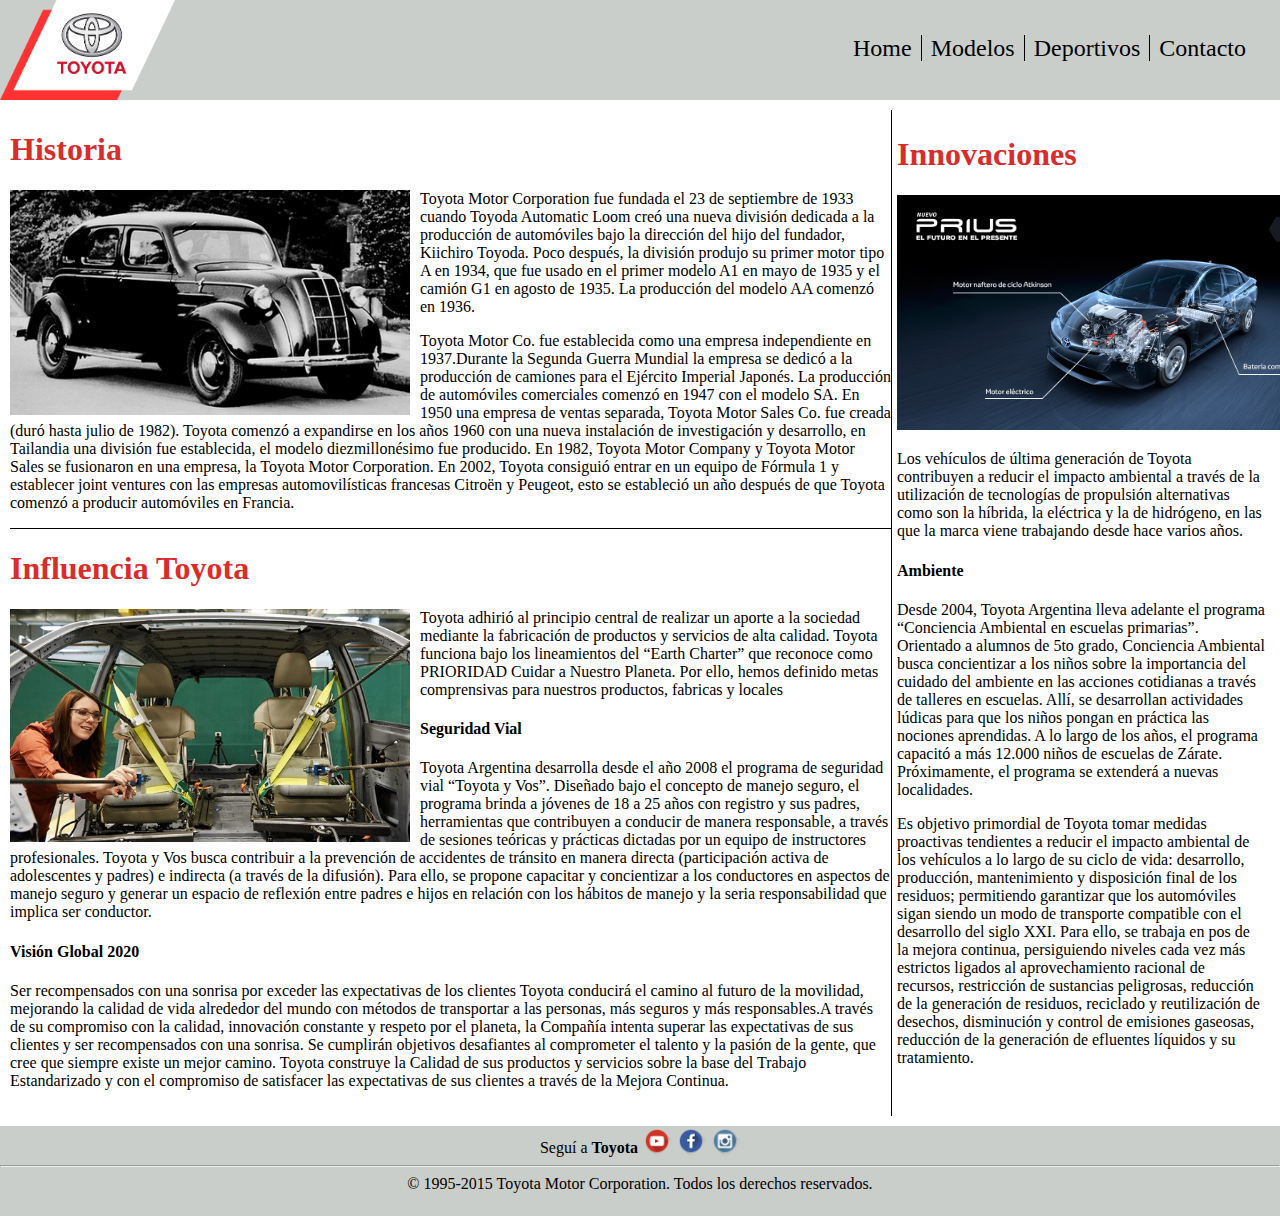
<file: index.html>
<!DOCTYPE html>
<html>
	<head>
		<meta charset="utf-8">
		<title>Toyota</title>
		<link rel="stylesheet" href="style/index.css">
		<link rel="stylesheet" href="style/header.css">
	</head>
	<body>
		<header>
			<img id="logo" src="imgs/logo.png" width="175" alt="Logo">
			<div class="dropdown">
				<button class="dropButton"><div>  <div></div><div></div><div></div>  </div></button>
				<nav class="dropContent">
					<a href="#">Home</a>
					<a href="galeria/galeria.html">Modelos</a>
					<a href="deportes/deportes.html">Deportivos</a>
					<a href="contacto/contacto.html">Contacto</a>
				</nav>
			</div>
		</header>
		
		<section class="cuerpo">
			<div class="izquierda">
				<div class="historia">

					<h1>Historia</h1>
					<div class="autoViejo">
						<img src="imgs/primer_auto.jpg" width="400" alt="Primer Auto">
					</div>
					<div class="epigrafe">
						<p>Toyota Motor Corporation fue fundada el 23 de septiembre de 1933 cuando Toyoda Automatic Loom creó una nueva división dedicada a la producción de automóviles bajo la dirección del hijo del fundador, Kiichiro Toyoda. Poco después, la división produjo su primer motor tipo A en 1934, que fue usado en el primer modelo A1 en mayo de 1935 y el camión G1 en agosto de 1935. La producción del modelo AA comenzó en 1936.</p>
						<p>Toyota Motor Co. fue establecida como una empresa independiente en 1937.Durante la Segunda Guerra Mundial la empresa se dedicó a la producción de camiones para el Ejército Imperial Japonés. La producción de automóviles comerciales comenzó en 1947 con el modelo SA. En 1950 una empresa de ventas separada, Toyota Motor Sales Co. fue creada (duró hasta julio de 1982). Toyota comenzó a expandirse en los años 1960 con una nueva instalación de investigación y desarrollo, en Tailandia una división fue establecida, el modelo diezmillonésimo fue producido. En 1982, Toyota Motor Company y Toyota Motor Sales se fusionaron en una empresa, la Toyota Motor Corporation. En 2002, Toyota consiguió entrar en un equipo de Fórmula 1 y establecer joint ventures con las empresas automovilísticas francesas Citroën y Peugeot, esto se estableció un año después de que Toyota comenzó a producir automóviles en Francia.</p>
					</div>
				</div>

				<div class="aspectos">
					<h1>Influencia Toyota</h1>
						<img src="imgs/seguridad.jpg" width="400" alt="Seguridad Vial">
						<p>Toyota adhirió al principio central de realizar un aporte a la sociedad mediante la fabricación de productos y servicios de alta calidad. Toyota funciona bajo los lineamientos del “Earth Charter” que reconoce como PRIORIDAD Cuidar a Nuestro Planeta. Por ello, hemos definido metas comprensivas para nuestros productos, fabricas y locales</p>
					<h4>Seguridad Vial</h4>
						<p>Toyota Argentina desarrolla desde el año 2008 el programa de seguridad vial “Toyota y Vos”. Diseñado bajo el concepto de manejo seguro, el programa brinda a jóvenes de 18 a 25 años con registro y sus padres, herramientas que contribuyen a conducir de manera responsable, a través de sesiones teóricas y prácticas dictadas por un equipo de instructores profesionales. Toyota y Vos busca contribuir a la prevención de accidentes de tránsito en manera directa (participación activa de adolescentes y padres) e indirecta (a través de la difusión). Para ello, se propone capacitar y concientizar a los conductores en aspectos de manejo seguro y generar un espacio de reflexión entre padres e hijos en relación con los hábitos de manejo y la seria responsabilidad que implica ser conductor.</p>
					<h4>Visión Global 2020</h4>
						<p>Ser recompensados con una sonrisa por exceder las expectativas de los clientes Toyota conducirá el camino al futuro de la movilidad, mejorando la calidad de vida alrededor del mundo con métodos de transportar a las personas, más seguros y más responsables.A través de su compromiso con la calidad, innovación constante y respeto por el planeta, la Compañía intenta superar las expectativas de sus clientes y ser recompensados con una sonrisa. Se cumplirán objetivos desafiantes al comprometer el talento y la pasión de la gente, que cree que siempre existe un mejor camino. Toyota construye la Calidad de sus productos y servicios sobre la base del Trabajo Estandarizado y con el compromiso de satisfacer las expectativas de sus clientes a través de la Mejora Continua.</p>
				</div>
			</div>
			
			<div class="innovaciones">
				<h1>Innovaciones</h1>
					<img src="imgs/hibrido.jpg" width="500" alt="Auto Hibrido">
					<p>Los vehículos de última generación de Toyota contribuyen a reducir el impacto ambiental a través de la utilización de tecnologías de propulsión alternativas como son la híbrida, la eléctrica y la de hidrógeno, en las que la marca viene trabajando desde hace varios años. </p>
				<h4>Ambiente</h4>
					<p>Desde 2004, Toyota Argentina lleva adelante el programa “Conciencia Ambiental en escuelas primarias”. Orientado a alumnos de 5to grado, Conciencia Ambiental busca concientizar a los niños sobre la importancia del cuidado del ambiente en las acciones cotidianas a través de talleres en escuelas. Allí, se desarrollan actividades lúdicas para que los niños pongan en práctica las nociones aprendidas. A lo largo de los años, el programa capacitó a más 12.000 niños de escuelas de Zárate. Próximamente, el programa se extenderá a nuevas localidades.</p>
					<p>Es objetivo primordial de Toyota tomar medidas proactivas tendientes a reducir el impacto ambiental de los vehículos a lo largo de su ciclo de vida: desarrollo, producción, mantenimiento y disposición final de los residuos; permitiendo garantizar que los automóviles sigan siendo un modo de transporte compatible con el desarrollo del siglo XXI. Para ello, se trabaja en pos de la mejora continua, persiguiendo niveles cada vez más estrictos ligados al aprovechamiento racional de recursos, restricción de sustancias peligrosas, reducción de la generación de residuos, reciclado y reutilización de desechos, disminución y control de emisiones gaseosas, reducción de la generación de efluentes líquidos y su tratamiento.</p>
			</div>
		</section>

		<footer id="footer">
				<p>Seguí a <strong>Toyota</strong>
					<a href="https://www.youtube.com/user/ToyotaArg"><img src="imgs/youtube.png" width="30px" alt="youtube"></a>
					<a href="https://www.facebook.com/ToyotaArgentina"><img src="imgs/facebook.png" width="30px" alt="facebook"></a>
					<a href="https://www.instagram.com/toyotaargentina/"><img src="imgs/instagram.png" width="30px" alt="instagram"></a></p>
				<hr />
				<p>© 1995-2015 Toyota Motor Corporation. Todos los derechos reservados.</p>
		</footer>
	</body>
</html>
</file>
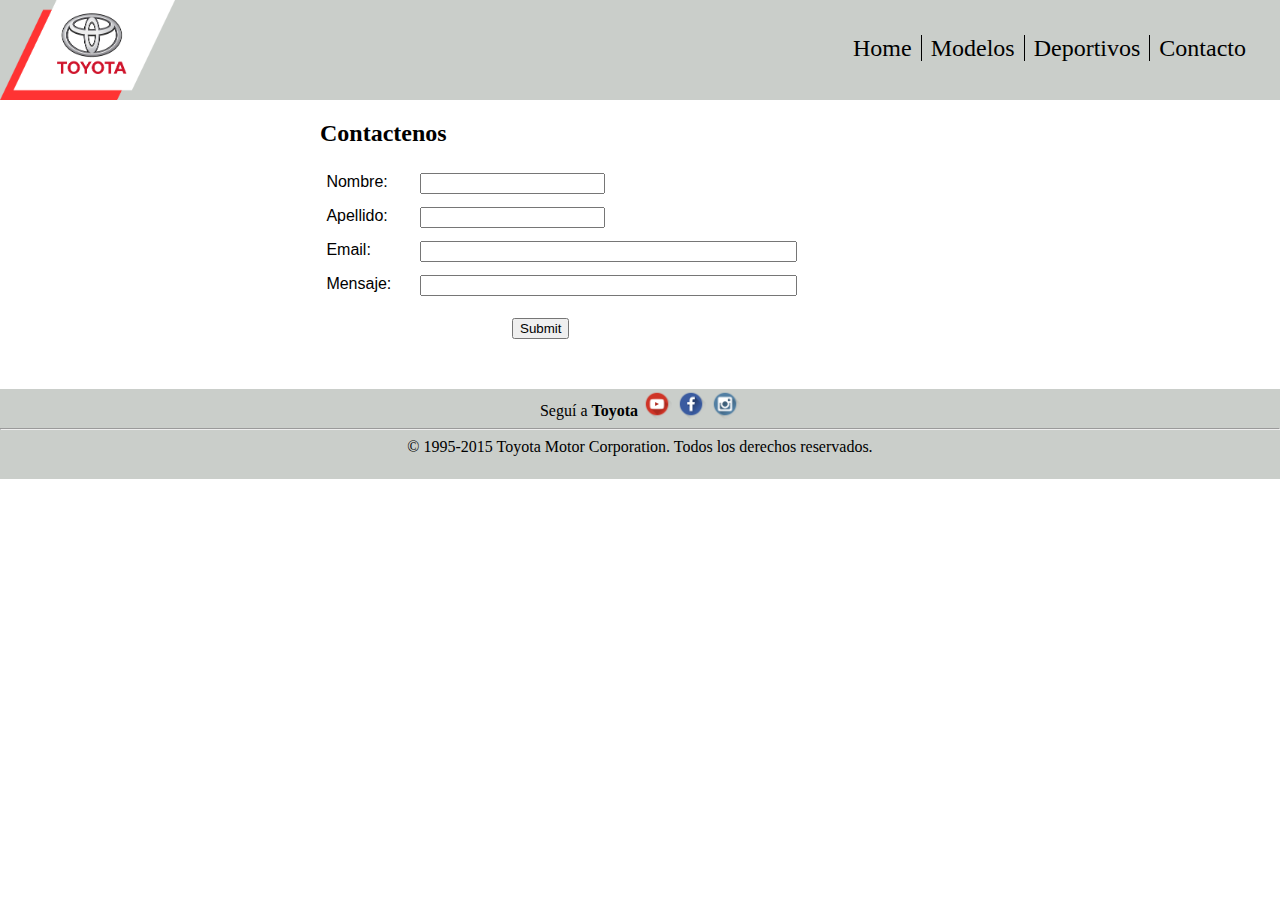
<file: contacto/contacto.html>
<!DOCTYPE>
<html>
    <head>
        <meta charset="utf-8">
        <link rel="stylesheet" type="text/css" href="../style/contacto.css" >
        <link rel="stylesheet" href="../style/header.css">
        <title>Contacto</title>
    </head>
    <body>

        <header>
            <img id="logo" src="../imgs/logo.png" width="175" alt="Logo">
            <div class="dropdown">
                    <button class="dropButton"><div>  <div></div><div></div><div></div>  </div></button>
                <nav class="dropContent">
                    <a href="../index.html">Home</a>
                    <a href="../galeria/galeria.html">Modelos</a>
                    <a href="../deportes/deportes.html">Deportivos</a>
                    <a href="#">Contacto</a>
                </nav>
            </div>
        </header>


        <div class="form">
            <h2 class="titulo_contacto">Contactenos</h2>
            <div>
                <ul class="lista_contacto">
                    <li class="nombre"><div>Nombre:</div> <input type="text" name="" id=""></li>
                    <li class="apellido"><div>Apellido:</div> <input type="text"></li>
                    <li class="email"><div>Email:</div> <input type="text"></li>
                    <li class="mensaje"><div>Mensaje:</div> <input type="text"></li>
                </ul>
                <input class="submit" type="submit" name="" id="">
            </div>
        </div>
        <footer id="footer">
				<p>Seguí a <strong>Toyota</strong>
					<a href="https://www.youtube.com/user/ToyotaArg"><img src="../imgs/youtube.png" width="30px" alt="youtube"></a>
					<a href="https://www.facebook.com/ToyotaArgentina"><img src="../imgs/facebook.png" width="30px" alt="facebook"></a>
					<a href="https://www.instagram.com/toyotaargentina/"><img src="../imgs/instagram.png" width="30px" alt="instagram"></a></p>
				<hr />
				<p>© 1995-2015 Toyota Motor Corporation. Todos los derechos reservados.</p>
		</footer>


        
    </body>
</html>
</file>
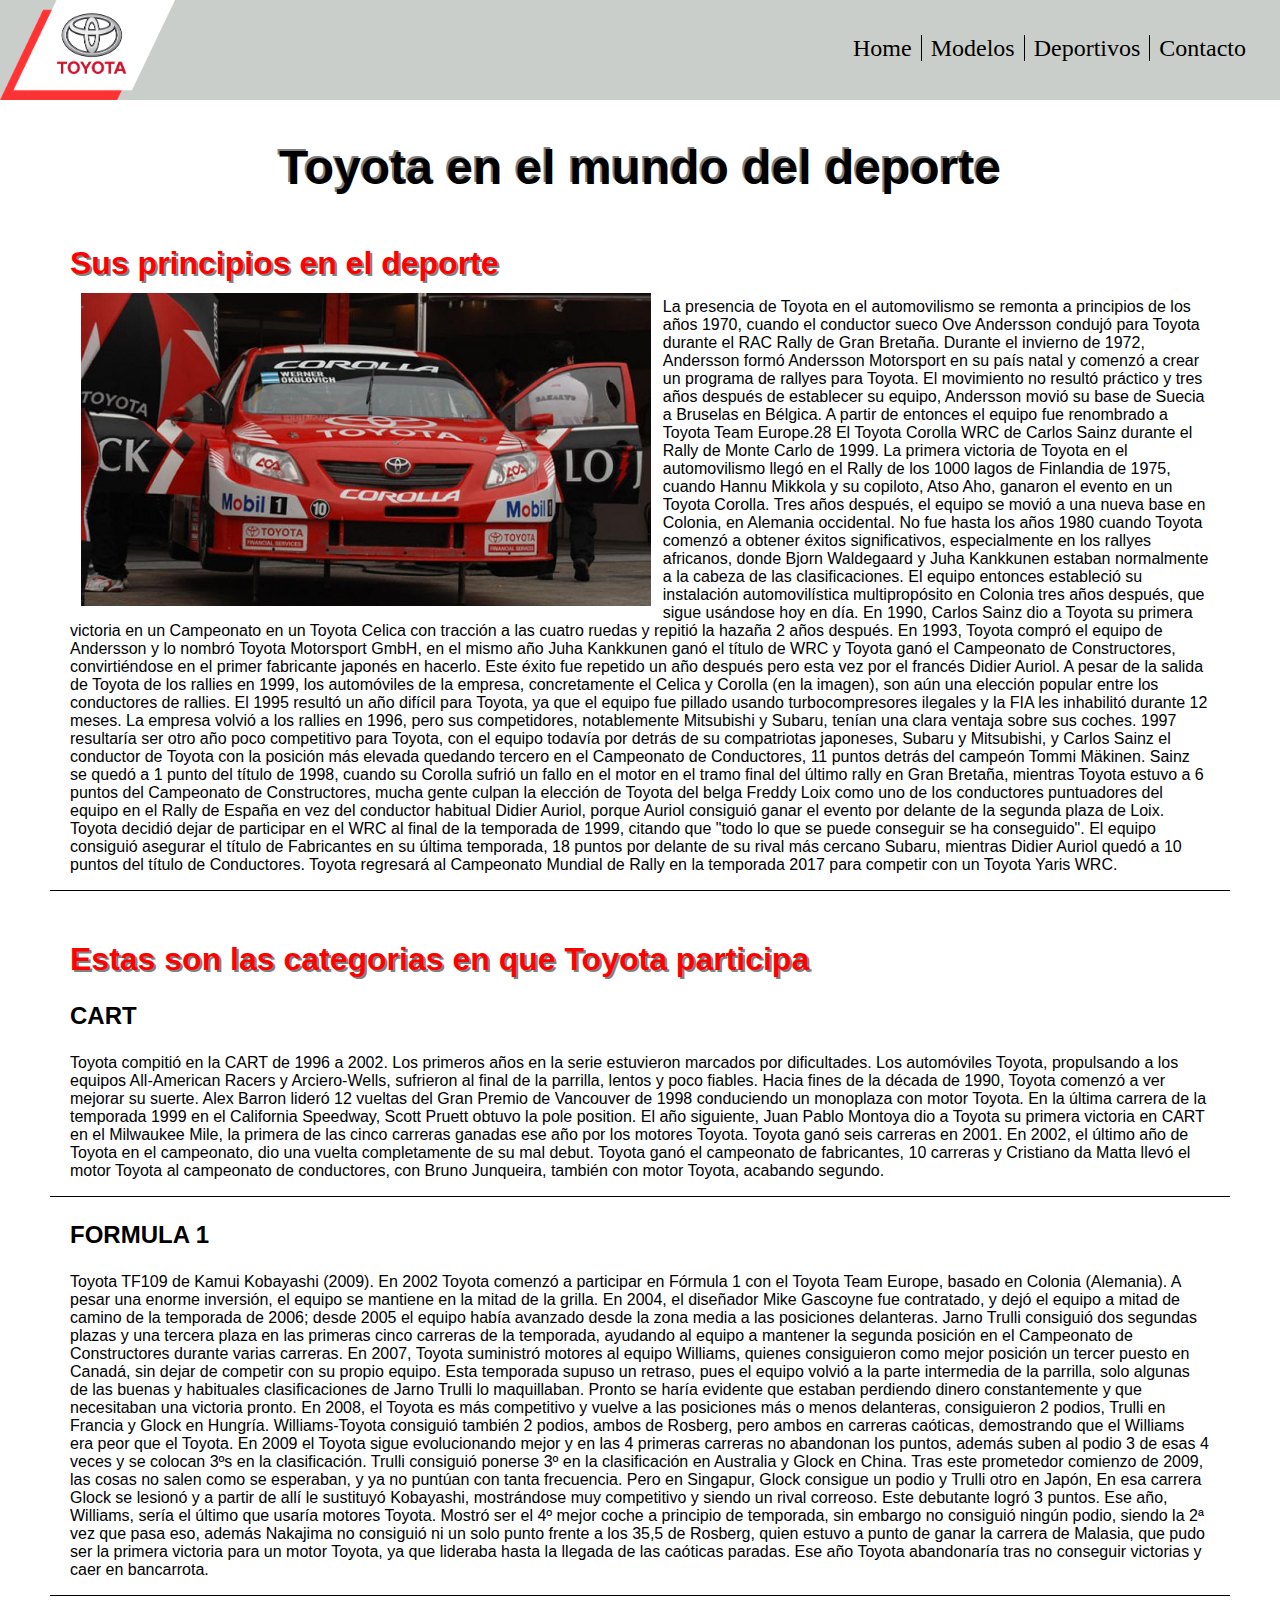
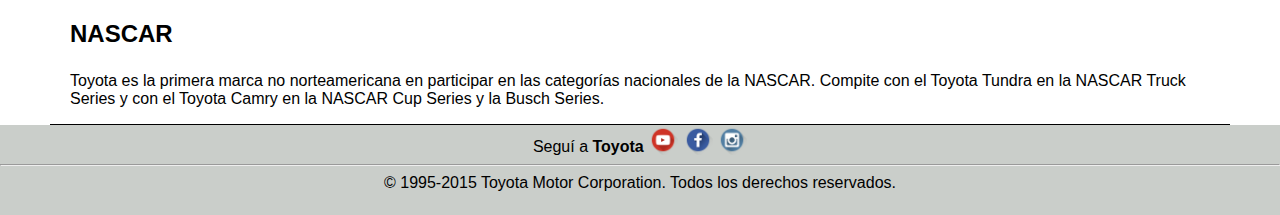
<file: deportes/deportes.html>
<!doctype html>
<html>

<head>
    <meta charset="utf-8" />
    <title>deporte</title>

    <link rel="stylesheet" type="text/css" href="../style/deportes.css" />
    <link rel="stylesheet" href="../style/header.css">
</head>

<body>

    <header>
            <img id="logo" src="../imgs/logo.png" width="175" alt="Logo">
            <div class="dropdown">
                <button class="dropButton"><div>  <div></div><div></div><div></div>  </div></button>
                <nav class="dropContent">
                    <a href="../index.html">Home</a>
                    <a href="../galeria/galeria.html">Modelos</a>
                    <a href="#">Deportivos</a>
                    <a href="../contacto/contacto.html">Contacto</a>
                </nav>
            </div>
        </header>


    <section id="portada">
        <h2>Toyota en el mundo del deporte</h2>

    </section>
    <section id="historia">
        <h1 class="titulo">
            Sus principios en el deporte
        </h1>
        <img class="imagen1" src="../imgs/CorollaWerner_box.jpg" alt="toyota">
        <p>
            La presencia de Toyota en el automovilismo se remonta a principios de los años 1970, cuando el conductor sueco Ove Andersson
            condujó para Toyota durante el RAC Rally de Gran Bretaña. Durante el invierno de 1972, Andersson formó Andersson
            Motorsport en su país natal y comenzó a crear un programa de rallyes para Toyota. El movimiento no resultó práctico
            y tres años después de establecer su equipo, Andersson movió su base de Suecia a Bruselas en Bélgica. A partir
            de entonces el equipo fue renombrado a Toyota Team Europe.28​ El Toyota Corolla WRC de Carlos Sainz durante el
            Rally de Monte Carlo de 1999. La primera victoria de Toyota en el automovilismo llegó en el Rally de los 1000
            lagos de Finlandia de 1975, cuando Hannu Mikkola y su copiloto, Atso Aho, ganaron el evento en un Toyota Corolla.
            Tres años después, el equipo se movió a una nueva base en Colonia, en Alemania occidental. No fue hasta los años
            1980 cuando Toyota comenzó a obtener éxitos significativos, especialmente en los rallyes africanos, donde Bjorn
            Waldegaard y Juha Kankkunen estaban normalmente a la cabeza de las clasificaciones. El equipo entonces estableció
            su instalación automovilística multipropósito en Colonia tres años después, que sigue usándose hoy en día. En
            1990, Carlos Sainz dio a Toyota su primera victoria en un Campeonato en un Toyota Celica con tracción a las cuatro
            ruedas y repitió la hazaña 2 años después. En 1993, Toyota compró el equipo de Andersson y lo nombró Toyota Motorsport
            GmbH, en el mismo año Juha Kankkunen ganó el título de WRC y Toyota ganó el Campeonato de Constructores, convirtiéndose
            en el primer fabricante japonés en hacerlo. Este éxito fue repetido un año después pero esta vez por el francés
            Didier Auriol. A pesar de la salida de Toyota de los rallies en 1999, los automóviles de la empresa, concretamente
            el Celica y Corolla (en la imagen), son aún una elección popular entre los conductores de rallies. El 1995 resultó
            un año difícil para Toyota, ya que el equipo fue pillado usando turbocompresores ilegales y la FIA les inhabilitó
            durante 12 meses. La empresa volvió a los rallies en 1996, pero sus competidores, notablemente Mitsubishi y Subaru,
            tenían una clara ventaja sobre sus coches. 1997 resultaría ser otro año poco competitivo para Toyota, con el
            equipo todavía por detrás de su compatriotas japoneses, Subaru y Mitsubishi, y Carlos Sainz el conductor de Toyota
            con la posición más elevada quedando tercero en el Campeonato de Conductores, 11 puntos detrás del campeón Tommi
            Mäkinen. Sainz se quedó a 1 punto del título de 1998, cuando su Corolla sufrió un fallo en el motor en el tramo
            final del último rally en Gran Bretaña, mientras Toyota estuvo a 6 puntos del Campeonato de Constructores, mucha
            gente culpan la elección de Toyota del belga Freddy Loix como uno de los conductores puntuadores del equipo en
            el Rally de España en vez del conductor habitual Didier Auriol, porque Auriol consiguió ganar el evento por delante
            de la segunda plaza de Loix. Toyota decidió dejar de participar en el WRC al final de la temporada de 1999, citando
            que "todo lo que se puede conseguir se ha conseguido". El equipo consiguió asegurar el título de Fabricantes
            en su última temporada, 18 puntos por delante de su rival más cercano Subaru, mientras Didier Auriol quedó a
            10 puntos del título de Conductores. Toyota regresará al Campeonato Mundial de Rally en la temporada 2017 para
            competir con un Toyota Yaris WRC.
        </p>
    </section>
    <section class="subtitulo">
        <h1 class="titulo"> Estas son las categorias en que Toyota participa </h1>
        <H3> CART </H3>
        <p>
            Toyota compitió en la CART de 1996 a 2002. Los primeros años en la serie estuvieron marcados por dificultades. Los automóviles
            Toyota, propulsando a los equipos All-American Racers y Arciero-Wells, sufrieron al final de la parrilla, lentos
            y poco fiables. Hacia fines de la década de 1990, Toyota comenzó a ver mejorar su suerte. Alex Barron lideró
            12 vueltas del Gran Premio de Vancouver de 1998 conduciendo un monoplaza con motor Toyota. En la última carrera
            de la temporada 1999 en el California Speedway, Scott Pruett obtuvo la pole position. El año siguiente, Juan
            Pablo Montoya dio a Toyota su primera victoria en CART en el Milwaukee Mile, la primera de las cinco carreras
            ganadas ese año por los motores Toyota. Toyota ganó seis carreras en 2001. En 2002, el último año de Toyota en
            el campeonato, dio una vuelta completamente de su mal debut. Toyota ganó el campeonato de fabricantes, 10 carreras
            y Cristiano da Matta llevó el motor Toyota al campeonato de conductores, con Bruno Junqueira, también con motor
            Toyota, acabando segundo.
        </p>


    </section>
    <section class="subtitulo">
        <h3>FORMULA 1</h3>
        <P>
            Toyota TF109 de Kamui Kobayashi (2009). En 2002 Toyota comenzó a participar en Fórmula 1 con el Toyota Team Europe, basado
            en Colonia (Alemania). A pesar una enorme inversión, el equipo se mantiene en la mitad de la grilla. En 2004,
            el diseñador Mike Gascoyne fue contratado, y dejó el equipo a mitad de camino de la temporada de 2006; desde
            2005 el equipo había avanzado desde la zona media a las posiciones delanteras. Jarno Trulli consiguió dos segundas
            plazas y una tercera plaza en las primeras cinco carreras de la temporada, ayudando al equipo a mantener la segunda
            posición en el Campeonato de Constructores durante varias carreras. En 2007, Toyota suministró motores al equipo
            Williams, quienes consiguieron como mejor posición un tercer puesto en Canadá, sin dejar de competir con su propio
            equipo. Esta temporada supuso un retraso, pues el equipo volvió a la parte intermedia de la parrilla, solo algunas
            de las buenas y habituales clasificaciones de Jarno Trulli lo maquillaban. Pronto se haría evidente que estaban
            perdiendo dinero constantemente y que necesitaban una victoria pronto. En 2008, el Toyota es más competitivo
            y vuelve a las posiciones más o menos delanteras, consiguieron 2 podios, Trulli en Francia y Glock en Hungría.
            Williams-Toyota consiguió también 2 podios, ambos de Rosberg, pero ambos en carreras caóticas, demostrando que
            el Williams era peor que el Toyota. En 2009 el Toyota sigue evolucionando mejor y en las 4 primeras carreras
            no abandonan los puntos, además suben al podio 3 de esas 4 veces y se colocan 3ºs en la clasificación. Trulli
            consiguió ponerse 3º en la clasificación en Australia y Glock en China. Tras este prometedor comienzo de 2009,
            las cosas no salen como se esperaban, y ya no puntúan con tanta frecuencia. Pero en Singapur, Glock consigue
            un podio y Trulli otro en Japón, En esa carrera Glock se lesionó y a partir de allí le sustituyó Kobayashi, mostrándose
            muy competitivo y siendo un rival correoso. Este debutante logró 3 puntos. Ese año, Williams, sería el último
            que usaría motores Toyota. Mostró ser el 4º mejor coche a principio de temporada, sin embargo no consiguió ningún
            podio, siendo la 2ª vez que pasa eso, además Nakajima no consiguió ni un solo punto frente a los 35,5 de Rosberg,
            quien estuvo a punto de ganar la carrera de Malasia, que pudo ser la primera victoria para un motor Toyota, ya
            que lideraba hasta la llegada de las caóticas paradas. Ese año Toyota abandonaría tras no conseguir victorias
            y caer en bancarrota.

        </P>

    </section>
    <section class="subtitulo">
        <h3>NASCAR</h3>
        <P>
            Toyota es la primera marca no norteamericana en participar en las categorías nacionales de la NASCAR. Compite con el Toyota
            Tundra en la NASCAR Truck Series y con el Toyota Camry en la NASCAR Cup Series y la Busch Series.
        </P>
    </section>
    <footer id="footer">
            <p>Seguí a <strong>Toyota</strong>
                <a href="https://www.youtube.com/user/ToyotaArg"><img src="../imgs/youtube.png" width="30px" alt="youtube"></a>
                <a href="https://www.facebook.com/ToyotaArgentina"><img src="../imgs/facebook.png" width="30px" alt="facebook"></a>
                <a href="https://www.instagram.com/toyotaargentina/"><img src="../imgs/instagram.png" width="30px" alt="instagram"></a></p>
            <hr />
            <p>© 1995-2015 Toyota Motor Corporation. Todos los derechos reservados.</p>
    </footer>



</body>

</html>
</file>
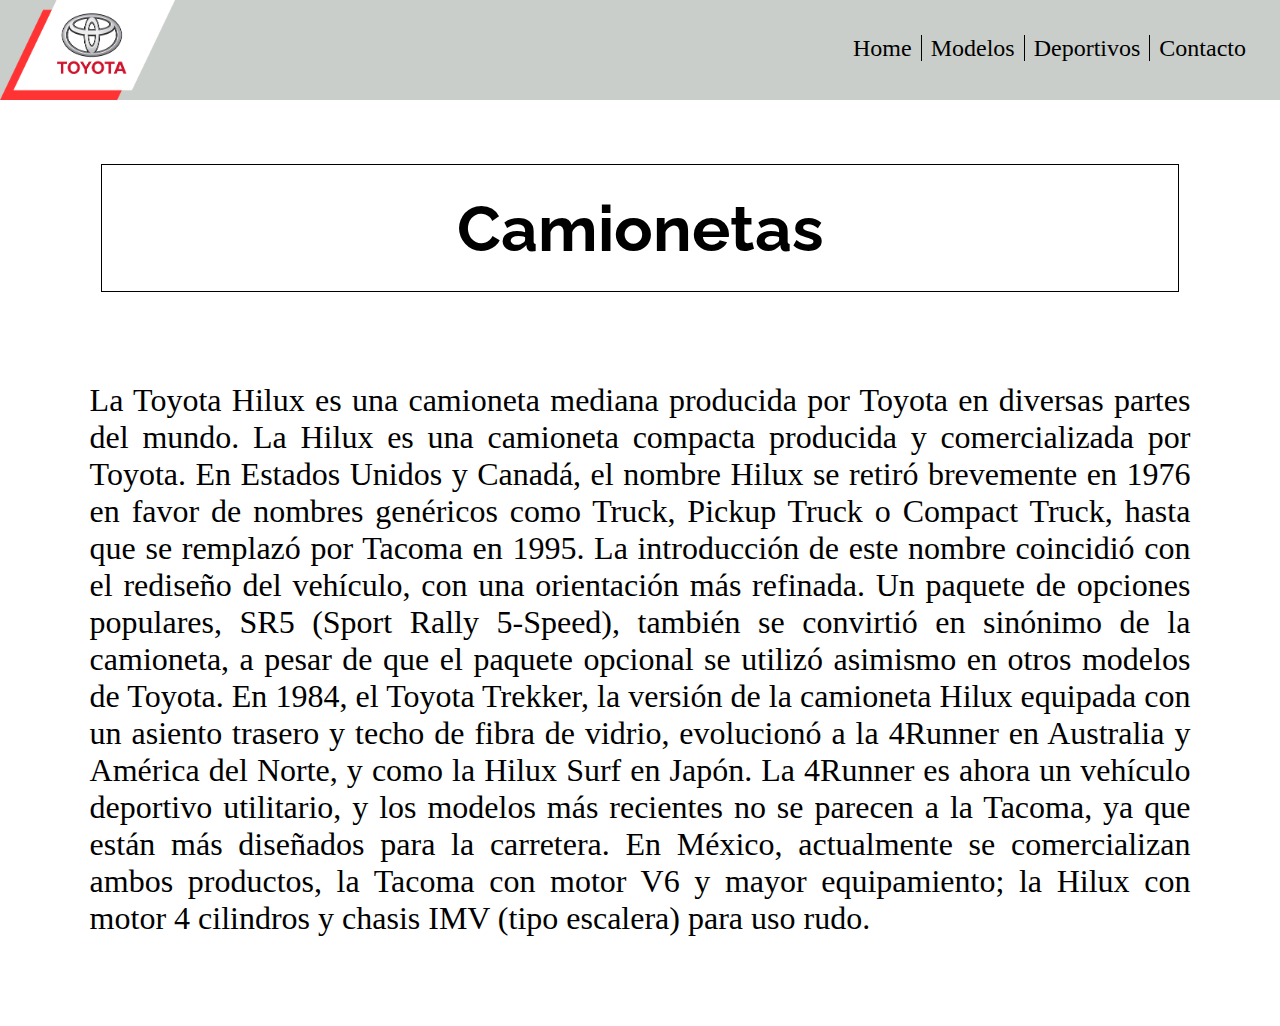
<file: galeria/camionetas.html>
<!DOCTYPE html>
<html>
<head>
	<title>Camionetas</title>
	<title>Galeria</title>
	<link rel="stylesheet" type="text/css" href="../style/galeria.css">
	<link rel="stylesheet" href="../style/header.css">
	<link href="https://fonts.googleapis.com/css?family=Raleway" rel="stylesheet">
</head>
<body>

	<header>
		<img id="logo" src="../imgs/logo.png" width="175" alt="Logo">
		<!--<div class="secciones">
			<div class="home"><a href="#">Home</a></div>
			<div class="modelos"><a href="galeria/galeria.html">Modelos</a></div>
			<div class="deportivos"><a href="deportes/deportes.html">Deportivos</a></div>
			<div class="contacto"><a href="contacto/contacto.html">Contacto</a></div>
		</div>-->
		<nav>
			<a href="#">Home</a>
			<a href="galeria.html">Modelos</a>
			<a href="../deportes/deportes.html">Deportivos</a>
			<a href="../contacto/contacto.html">Contacto</a>
		</nav>
	</header>
		

	<h2>Camionetas</h2>

	<p>

		La Toyota Hilux es una camioneta mediana producida por Toyota en diversas partes del mundo.

		La Hilux es una camioneta compacta producida y comercializada por Toyota. En Estados Unidos y Canadá, el nombre Hilux se retiró brevemente en 1976 en favor de nombres genéricos como Truck, Pickup Truck o Compact Truck, hasta que se remplazó por Tacoma en 1995. La introducción de este nombre coincidió con el rediseño del vehículo, con una orientación más refinada. Un paquete de opciones populares, SR5 (Sport Rally 5-Speed), también se convirtió en sinónimo de la camioneta, a pesar de que el paquete opcional se utilizó asimismo en otros modelos de Toyota. En 1984, el Toyota Trekker, la versión de la camioneta Hilux equipada con un asiento trasero y techo de fibra de vidrio, evolucionó a la 4Runner en Australia y América del Norte, y como la Hilux Surf en Japón. La 4Runner es ahora un vehículo deportivo utilitario, y los modelos más recientes no se parecen a la Tacoma, ya que están más diseñados para la carretera. En México, actualmente se comercializan ambos productos, la Tacoma con motor V6 y mayor equipamiento; la Hilux con motor 4 cilindros y chasis IMV (tipo escalera) para uso rudo.

	</p>

</body>
</html>
</file>
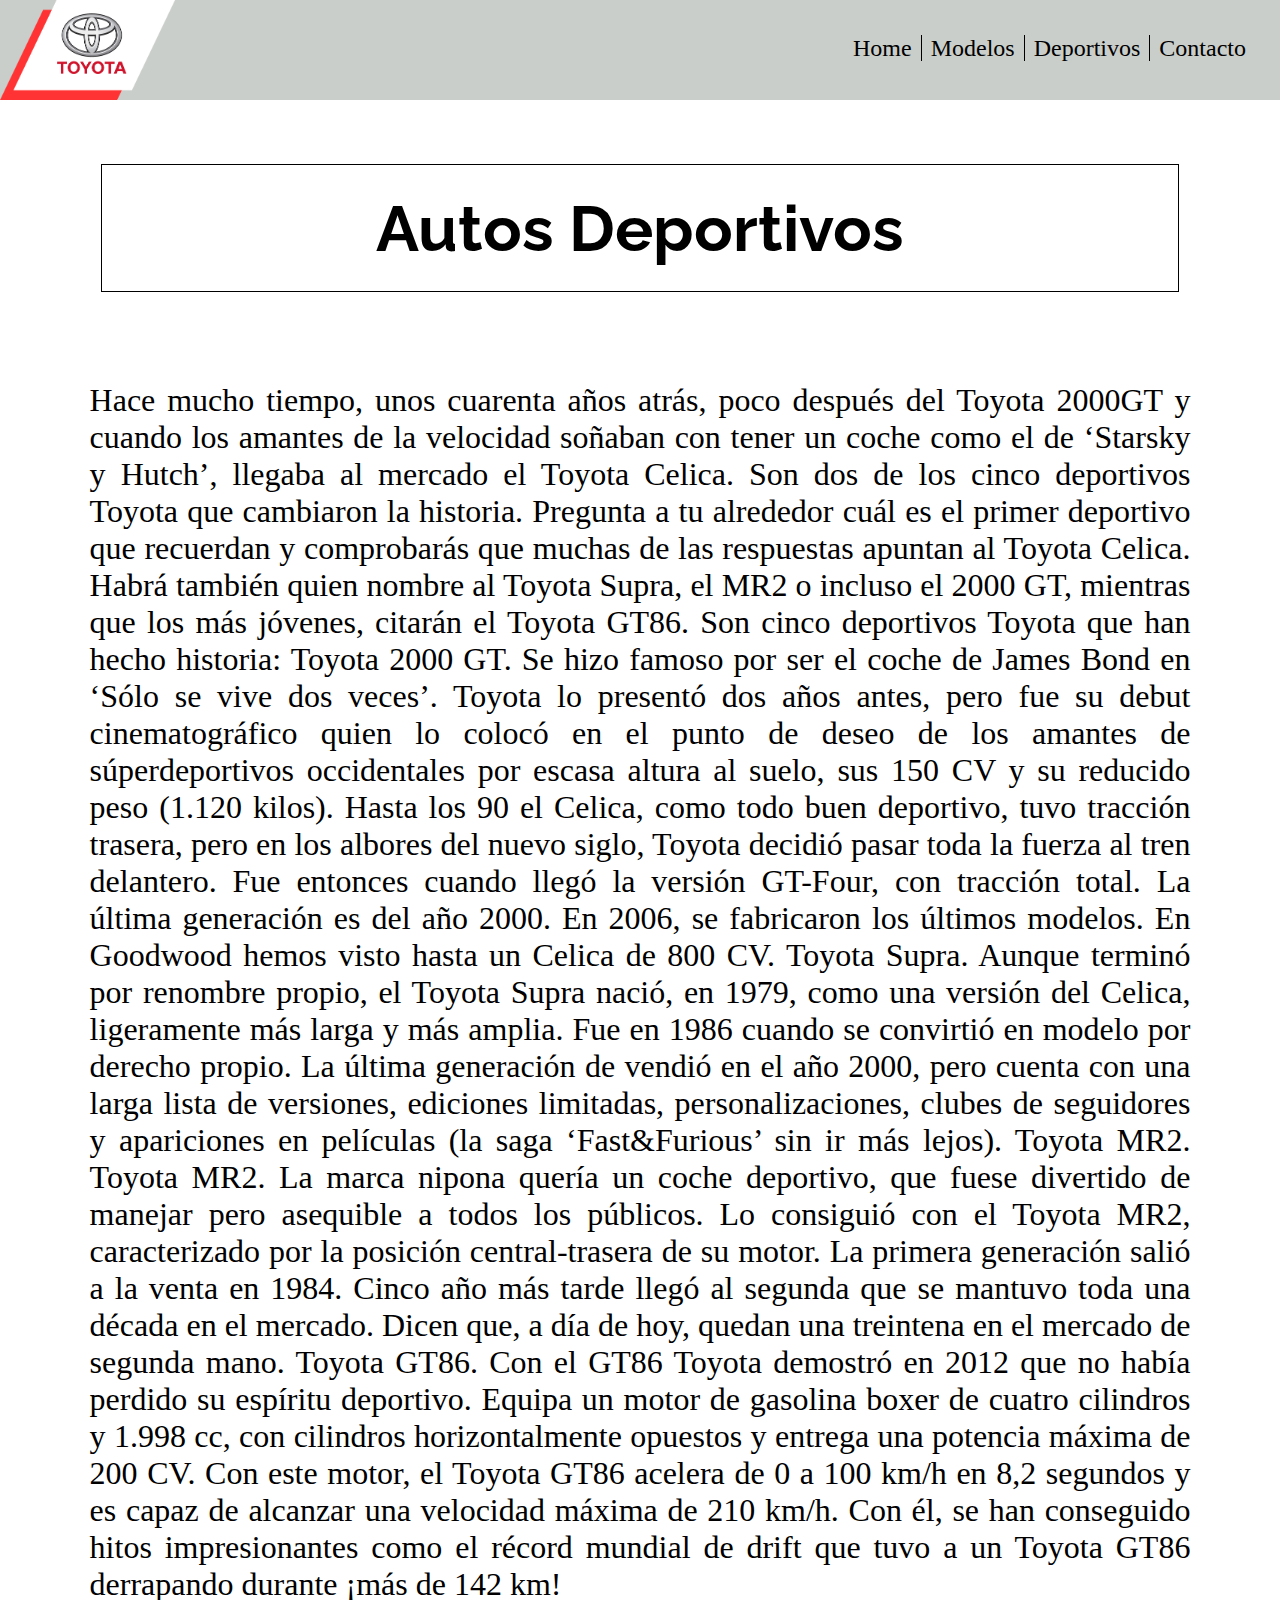
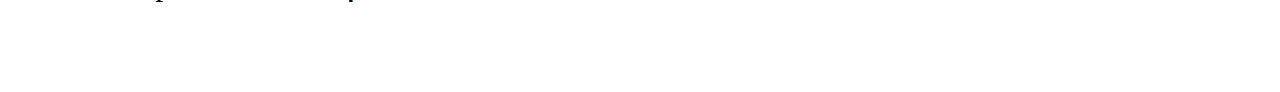
<file: galeria/deportivos.html>
<!DOCTYPE html>
<html>
<head>
	<title>Deportivoss</title>
	<title>Galeria</title>
	<link rel="stylesheet" type="text/css" href="../style/galeria.css">
	<link rel="stylesheet" href="../style/header.css">
	<link href="https://fonts.googleapis.com/css?family=Raleway" rel="stylesheet">
</head>
<body>

	<header>
		<img id="logo" src="../imgs/logo.png" width="175" alt="Logo">
		<!--<div class="secciones">
			<div class="home"><a href="#">Home</a></div>
			<div class="modelos"><a href="galeria/galeria.html">Modelos</a></div>
			<div class="deportivos"><a href="deportes/deportes.html">Deportivos</a></div>
			<div class="contacto"><a href="contacto/contacto.html">Contacto</a></div>
		</div>-->
		<nav>
			<a href="#">Home</a>
			<a href="galeria.html">Modelos</a>
			<a href="../deportes/deportes.html">Deportivos</a>
			<a href="../contacto/contacto.html">Contacto</a>
		</nav>
	</header>
		

	<h2>Autos Deportivos</h2>

	<p>

		Hace mucho tiempo, unos cuarenta años atrás, poco después del Toyota 2000GT y cuando los amantes de la velocidad soñaban con tener un coche como el de ‘Starsky y Hutch’, llegaba al mercado el Toyota Celica. Son dos de los cinco deportivos Toyota que cambiaron la historia.

		Pregunta a tu alrededor cuál es el primer deportivo que recuerdan y comprobarás que muchas de las respuestas apuntan al Toyota Celica. Habrá también quien nombre al Toyota Supra, el MR2 o incluso el 2000 GT, mientras que los más jóvenes, citarán el Toyota GT86. Son cinco deportivos Toyota que han hecho historia:

Toyota 2000 GT. Se hizo famoso por ser el coche de James Bond en  ‘Sólo se vive dos veces’. Toyota lo presentó dos años antes, pero fue su debut cinematográfico quien lo colocó en el punto de deseo de los amantes de súperdeportivos occidentales por escasa altura al suelo, sus 150 CV y su reducido peso (1.120 kilos).


Hasta los 90 el Celica, como todo buen deportivo, tuvo tracción trasera, pero en los albores del nuevo siglo, Toyota decidió pasar toda la fuerza al tren delantero. Fue entonces cuando llegó la versión GT-Four, con tracción total.

La última generación es del año 2000. En 2006, se fabricaron los últimos modelos. En Goodwood hemos visto hasta un Celica de 800 CV.

Toyota Supra. Aunque terminó por renombre propio, el Toyota Supra nació, en 1979, como una versión del Celica, ligeramente más larga y más amplia. Fue en 1986 cuando se convirtió en modelo por derecho propio.

La última generación de vendió en el año 2000, pero cuenta con una larga lista de versiones, ediciones limitadas, personalizaciones, clubes de seguidores y apariciones en películas (la saga ‘Fast&Furious’ sin ir más lejos).

Toyota MR2. Toyota MR2. La marca nipona quería un coche deportivo, que fuese divertido de manejar pero asequible a todos los públicos. Lo consiguió con el Toyota MR2, caracterizado por la posición central-trasera de su motor.

La primera generación salió a la venta en 1984. Cinco año más tarde llegó al segunda que se mantuvo toda una década en el mercado.

Dicen que, a día de hoy, quedan una treintena en el mercado de segunda mano.

Toyota GT86. Con el GT86 Toyota demostró en 2012 que no había perdido su espíritu deportivo.

Equipa un motor de gasolina boxer de cuatro cilindros y 1.998 cc, con cilindros horizontalmente opuestos y entrega una potencia máxima de 200 CV. Con este motor, el Toyota GT86 acelera de 0 a 100 km/h en 8,2 segundos y es capaz de alcanzar una velocidad máxima de 210 km/h.

Con él, se han conseguido hitos impresionantes como el récord mundial de drift que tuvo a un Toyota GT86 derrapando durante ¡más de 142 km!



	</p>

</body>
</html>
</file>
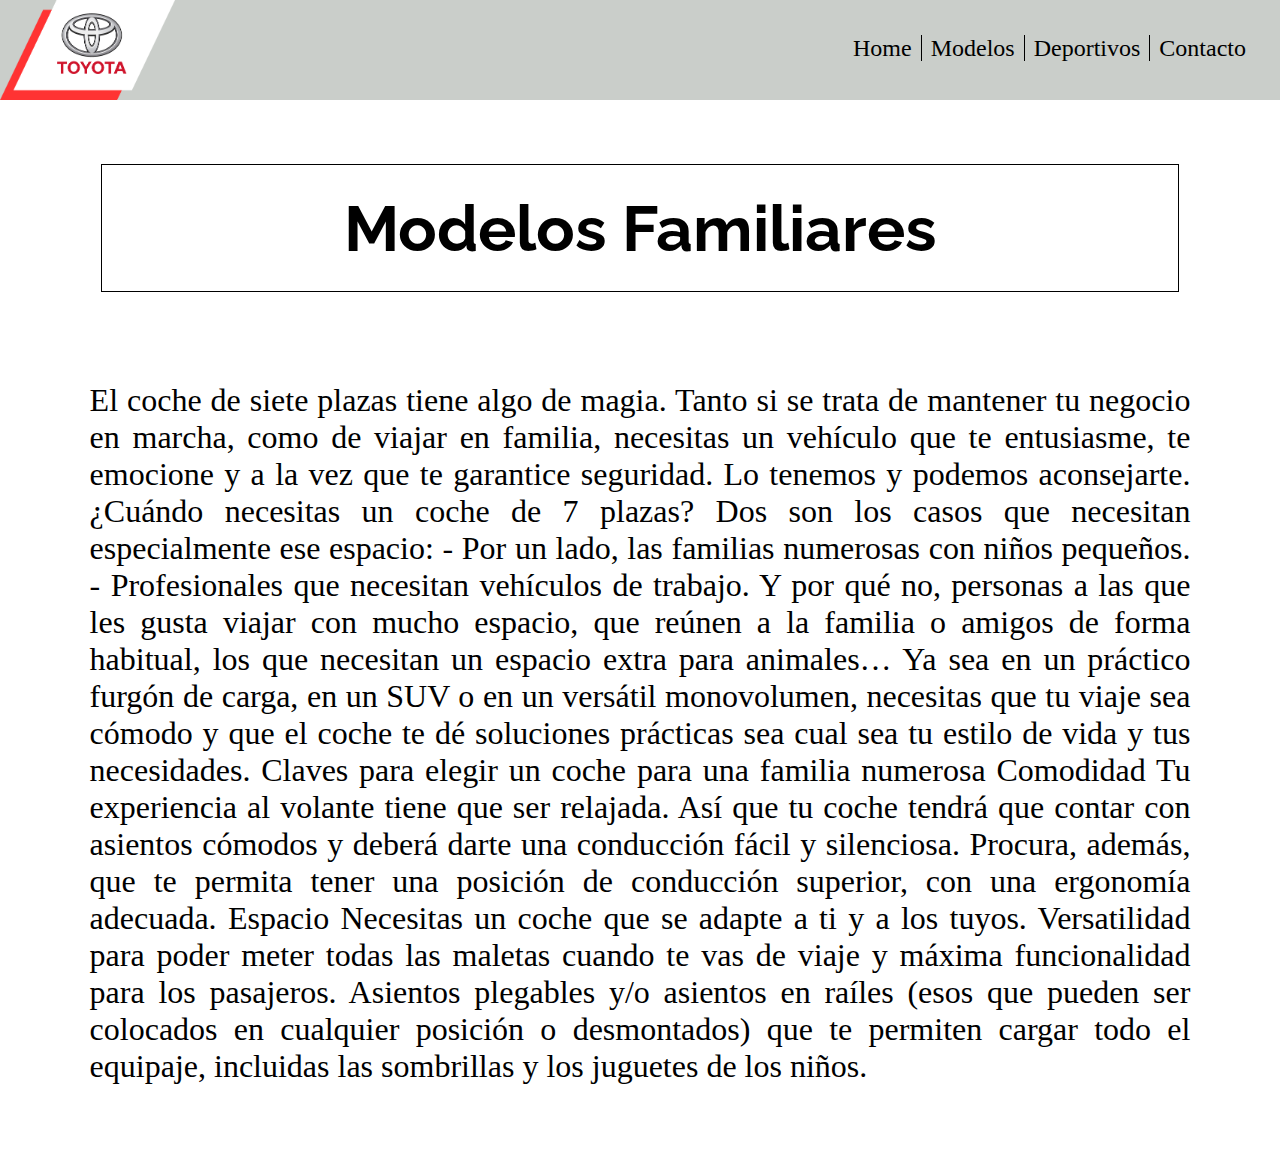
<file: galeria/familiares.html>
<!DOCTYPE html>
<html>
<head>
	<title>Familiares</title>
	<title>Galeria</title>
	<link rel="stylesheet" type="text/css" href="../style/galeria.css">
	<link rel="stylesheet" href="../style/header.css">
	<link href="https://fonts.googleapis.com/css?family=Raleway" rel="stylesheet">
</head>
<body>

	<header>
		<img id="logo" src="../imgs/logo.png" width="175" alt="Logo">
		<!--<div class="secciones">
			<div class="home"><a href="#">Home</a></div>
			<div class="modelos"><a href="galeria/galeria.html">Modelos</a></div>
			<div class="deportivos"><a href="deportes/deportes.html">Deportivos</a></div>
			<div class="contacto"><a href="contacto/contacto.html">Contacto</a></div>
		</div>-->
		<nav>
			<a href="#">Home</a>
			<a href="galeria.html">Modelos</a>
			<a href="../deportes/deportes.html">Deportivos</a>
			<a href="../contacto/contacto.html">Contacto</a>
		</nav>
	</header>
		

	<h2>Modelos Familiares</h2>

	<p>

		El coche de siete plazas tiene algo de magia. Tanto si se trata de mantener tu negocio en marcha, como de viajar en familia, necesitas un vehículo que te entusiasme, te emocione y a la vez que te garantice seguridad. Lo tenemos y podemos aconsejarte.

		¿Cuándo necesitas un coche de 7 plazas?
		Dos son los casos que necesitan especialmente ese espacio: 

		- Por un lado, las familias numerosas con niños pequeños. 
		- Profesionales que necesitan vehículos de trabajo. 

		Y por qué no, personas a las que les gusta viajar con mucho espacio, que reúnen a la familia o amigos de forma habitual, los que necesitan un espacio extra para animales…

		Ya sea en un práctico furgón de carga, en un SUV o en un versátil monovolumen, necesitas que tu viaje sea cómodo y que el coche te dé soluciones prácticas sea cual sea tu estilo de vida y tus necesidades.

		Claves para elegir un coche para una familia numerosa

		Comodidad 
		Tu experiencia al volante tiene que ser relajada. Así que tu coche tendrá que contar con asientos cómodos y deberá darte una conducción fácil y silenciosa. Procura, además, que te permita tener una posición de conducción superior, con una ergonomía adecuada.

		Espacio 
		Necesitas un coche que se adapte a ti y a los tuyos. Versatilidad para poder meter todas las maletas cuando te vas de viaje y máxima funcionalidad para los pasajeros. Asientos plegables y/o asientos en raíles (esos que pueden ser colocados en cualquier posición o desmontados) que te permiten cargar todo el equipaje, incluidas las sombrillas y los juguetes de los niños.

	</p>

</body>
</html>
</file>
<file: style/index.css>
/*Mantiene el tamanio del div al agregar bordes o padding*/
*, *::before, *::after { 
	box-sizing: border-box;
}

section h1 {
	color: #db2c2c;
}

.secciones {
	display: flex;
}

.cuerpo {
	padding: 10px;
}

.izquierda {
	display: inline-block;
	vertical-align: top;
	width: 70%;
	margin-right: -4px;
	border-right: solid 1px black;
	padding-bottom: 10px;
}

.historia {
	border-bottom: solid 1px black;
}

.innovaciones {
	display: inline-block;
	vertical-align: top;
	width: 30%;
	padding: 5px;
}

#footer {
	background: #caceca;
	height: 90px;
	text-align: center;
}

#footer img {
	vertical-align: text-bottom;
}

.autoViejo  img {
	float: left;
	margin-right: 10px;
}

.aspectos img {
	float: left;
	margin-right: 10px;
}

#footer p {
	margin: 0px;
}
</file>
<file: style/header.css>
body{
	margin: 0;
}

header {
	display: flex; 
	justify-content: space-between;
	background: #caceca;
	height: 100px;
}

nav { 
	padding: 35px 25px 25px 25px;
}

nav a {
	font-size: 24px; 
	padding: 0 5px;
	border-right: solid 1px black;
	padding-right: 9px;
	text-decoration: none; color: #000 /*Mantiene el color de los a del nav cuando son visitados*/
}

nav a:last-child{
	border-right: none;
}

.dropButton{
	display: none;
}

.dropButton div{
	height: 80%;
	width: 100%;
	display: flex;
	flex-direction: column;
	justify-content: space-between;
}

.dropButton div div{
	height: 10%;
	width: 80%;
	border-radius: 5px;
	background-color: black;
	margin: auto;
}

@media screen and (max-width: 768px){
	.dropdown{
		position: relative;
		display: inline-block;
		float: right;
	}
	
	.dropContent {
		display: none;
		position: absolute;
		background-color: #f1f1f1;
		min-width: 160px;
		box-shadow: 0px 8px 16px 0px rgba(0,0,0,0.2);
		z-index: 1;
		right: 0;
	}
	
	/* Show the dropdown menu on hover */
	.dropdown:hover .dropContent {display: block;}
	
	/* Change the background color of the dropdown button when the dropdown content is shown */
	.dropdown:hover .dropButton {background-color: #ffffff;}
	
	.dropButton{
		display: inline;
		height: 100%;
		width: 125px;
		border: none;
		background-color: #e3e9e3;
		transition-duration: 500ms;
	}
	
	.dropLogo{
		height: 100%;
		width: 100%;
	}

	nav a{
		border-right: none;
	}
}
</file>
<file: style/contacto.css>
.form{
    width: 50%;
    margin: auto;
    margin-bottom: 50px;
}

li{
    display: flex;
    padding: 1%;
}

.lista_contacto{
    font-family: 'Lucida Sans', 'Lucida Sans Regular', 'Lucida Grande', 'Lucida Sans Unicode', Geneva, Verdana, sans-serif;
    font-size: 12pt;
    padding: 0;
}

.lista_contacto li div{
    width: 15%;
}

.email input{
    width: 60%;
}

.mensaje input{
    width: 60%;
    height: 30%;
}

.submit{
    margin-left: 30%;
}
#footer {
	background: #caceca;
	height: 90px;
	text-align: center;
}

#footer img {
	vertical-align: text-bottom;
}

#footer p {
    margin: 0px;
    text-align: center;
}
</file>
<file: style/deportes.css>
#portada {
    font-size: 24pt;
    font-family: Arial, Helvetica, sans-serif;
    color:black;
    text-align: center;
    margin: 0px;
    text-shadow: -2px -2px grey;
}
#historia{
    font-size: 12pt;
    font-family: Arial, Helvetica, sans-serif;
    color:black;
    text-align: left;
    margin: 50px;
    border-bottom: solid 1px black;
    padding: 0px 20px 0px 20px;
    
}
.titulo{
    font-size: 24pt;
    font-family: 'Lucida Sans', 'Lucida Sans Regular', 'Lucida Grande', 'Lucida Sans Unicode', Geneva, Verdana, sans-serif;
    color:red;
    text-align: left;
    margin: 0px;
    text-shadow: 2px 2px grey;
}

.imagen1{
    width: 50%;
    float: left;
    margin: 1%;
}

.subtitulo h3{

    font-size: 18pt;
    font-family: 'Lucida Sans', 'Lucida Sans Regular', 'Lucida Grande', 'Lucida Sans Unicode', Geneva, Verdana, sans-serif;
    color:black;
    text-align: left;

}


p {
    font-size: 12pt;
    font-family: Arial, Helvetica, sans-serif;
    color: black;
    text-align: left;
}
.subtitulo{
   
    border-bottom: solid 1px black;
    padding: 0px 20px 0px 20px;
    margin: 0px 50px 0px 50px;

}

#footer {
	background: #caceca;
	height: 90px;
	text-align: center;
}

#footer img {
	vertical-align: text-bottom;
}

#footer p {
    margin: 0px;
    text-align: center;
}
</file>
<file: style/galeria.css>
a {
    text-decoration: none;
    color: #000;
}

p {
    font-size: 2em;
    margin: 7%;
    text-align: justify; 
}

.flex-container
{
    display: flex;
    flex-direction: row;
    flex-wrap: wrap;
    width: 80vw;
    margin: 0 auto;
}
.flex-container div.flex
{
    flex: auto;
    width: 200px;
    margin: 0;
}
.flex-container div.flex img
{ 
    width: 100%; 
    height: auto;
    border: 1px solid #000;
    margin: 5%;
}

h2 {
    text-align: center;
    font-family: 'Raleway', sans-serif;
    font-size: 4em;
    padding: 2%;
    border: 1px double #000;
    width: 80vw;
    margin: auto;
    margin-top: 5%;
    transition-property: background, color;
    transition-duration: 3s;
}

h2:hover {
    background: #000;
    color: #fff;
}

@media (min-width: 680px) {
    .flex-container div.flex img {
        width: 100%;
    }
    .flex-container div.flex {
        flex-basis: 30%;
    }
}

@media (max-width: 500px) {
    h2 {
        font-size: 3em;
    }
}

.galeria {
    margin: 5%;
}
</file>
